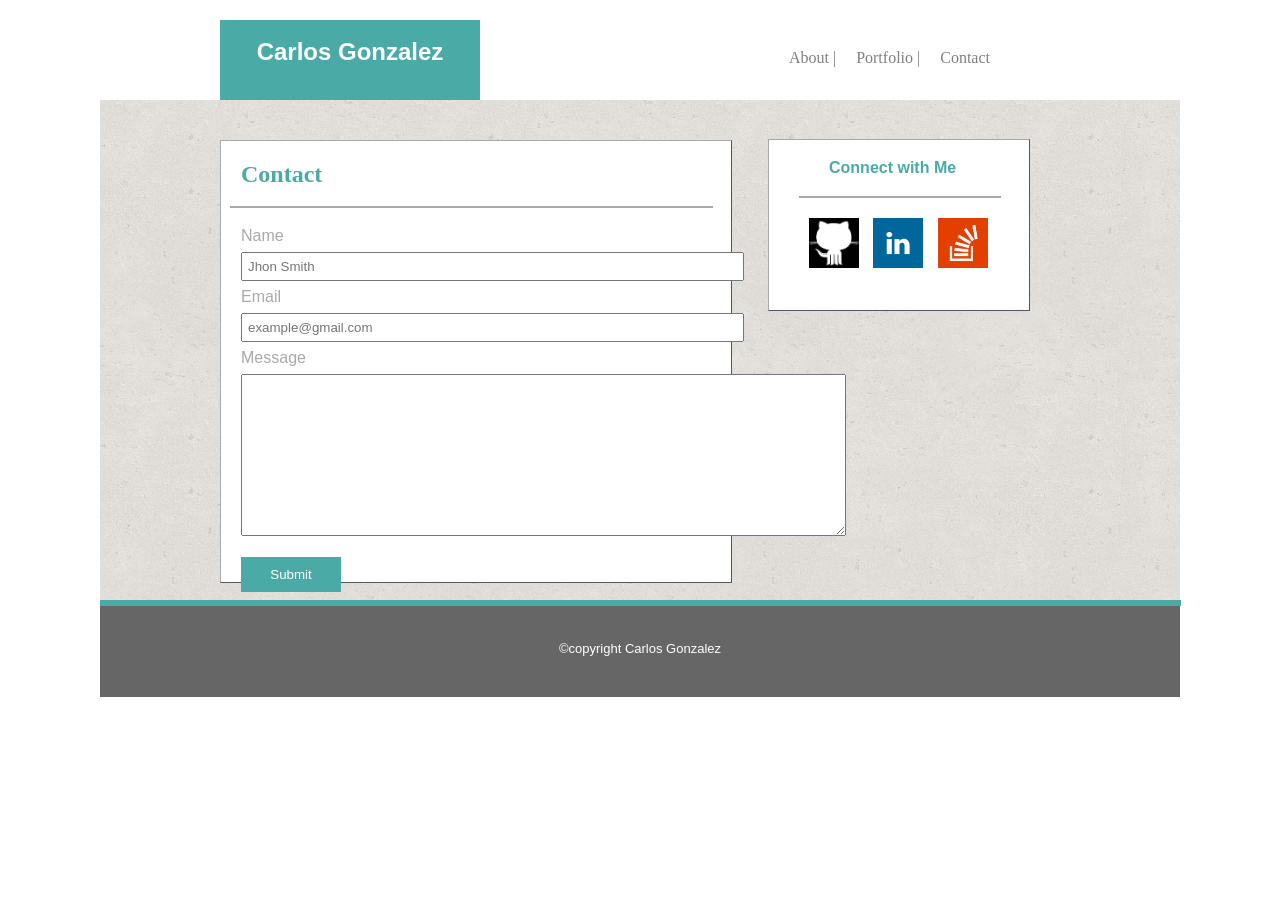
<file: contact.html>
<!DOCTYPE html>

<html>

<head>
    <title> Carlos Gonzalez </title>

    <link rel="stylesheet" type="text/css" href="assets/css/reset.css">
    <link rel="stylesheet" type="text/css" href="assets/css/style.css">

</head>

<body>

    <header>

        <nav>
            <a href="index.html">About |</a>
            <a href="portfolio.html">Portfolio |</a>
            <a href="contact.html">Contact</a>
        </nav>
        <h1> Carlos Gonzalez</h1>



    </header>

    <div class="clearfix" id="full">
        <section id="aboutMe" class="clearfix">
            <h1>Contact</h1>
            <hr>


            <form>
                Name
                <br>
                <input type="text" name="fname" placeholder="Jhon Smith" size="60px">
                <br> Email
                <br>
                <input type="email" name="email" placeholder="example@gmail.com" size="60px">
                <br> Message
                <br>
                <textarea rows="10" cols="72"></textarea>
                <input id="button" type="submit" value="Submit" id="button">
            </form>

        </section>

        <section id="contactMe">
            <h1>Connect with Me</h1>
            <hr>

            <img src="assets/images/gitHub.png" height="50px" width="50px">
            <img src="assets/images/Linkedin_001.jpg" height="50px" width="50px">
            <img src="assets/images/Screen%20Shot%202016-06-27%20at%204.48.00%20PM.png" height="50px" width="50px">
        </section>

    </div>

    <section id="line">
        <hr>
    </section>

</body>

<footer>
    <h1>&#169copyright Carlos Gonzalez</h1>
</footer>


</html>
</file>
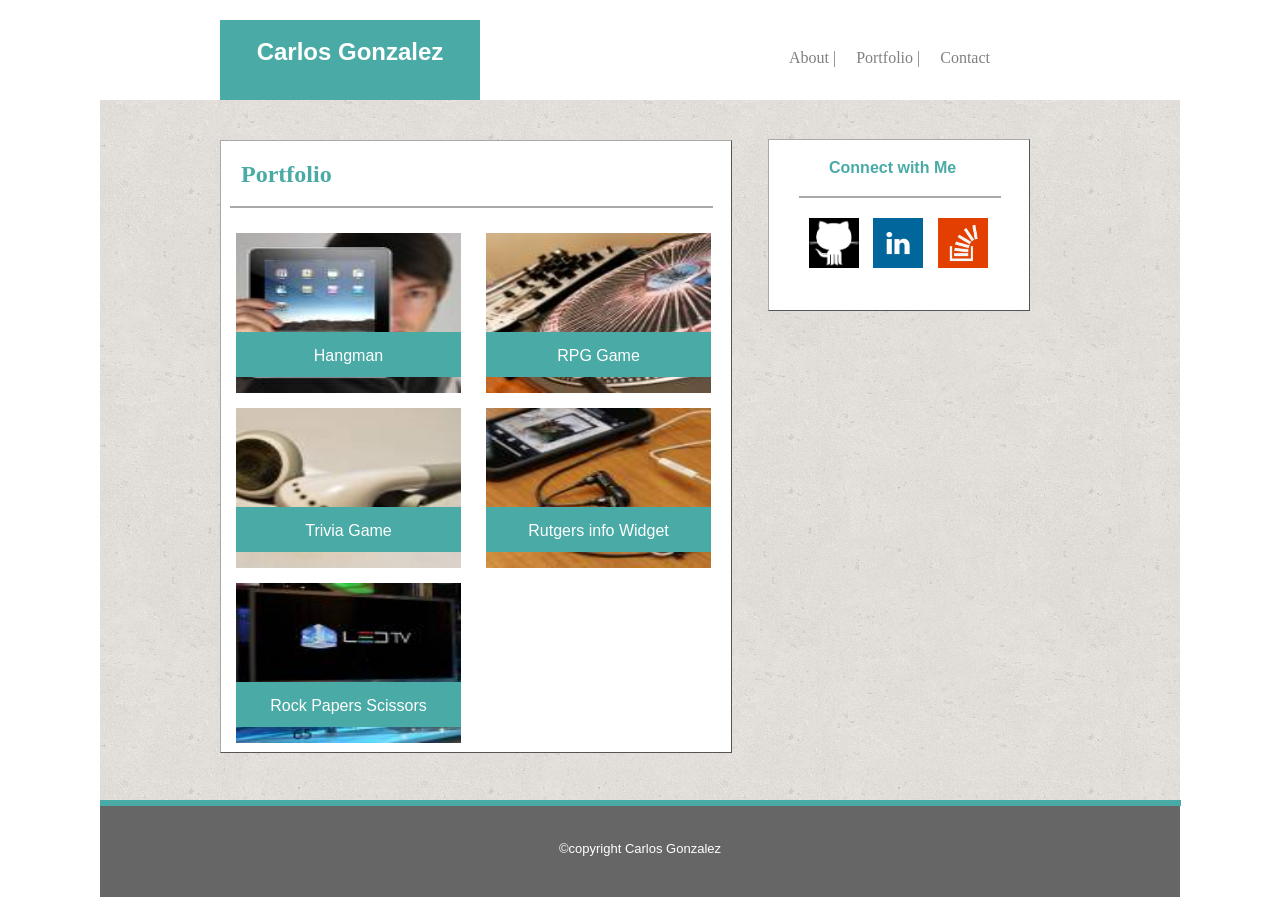
<file: portfolio.html>
<!DOCTYPE html>

<html>

<head>
    <title> Carlos Gonzalez </title>

    <link rel="stylesheet" type="text/css" href="assets/css/reset.css">
    <link rel="stylesheet" type="text/css" href="assets/css/style.css">

</head>

<body>

    <header>

        <nav>
            <a href="index.html">About |</a>
            <a href="portfolio.html">Portfolio |</a>
            <a href="contact.html">Contact</a>
        </nav>
        <h1> Carlos Gonzalez</h1>
    </header>

    <div id="portfoliodiv">
        <section id="portfolio">
            <h1>Portfolio</h1>
            <hr>
            <section id="images">
                <div class="gallery">
                    <img src="assets/images/fotopad.jpeg">
                                        <div class="banner">Hangman</div>
                </div>
                <div class="gallery">
                    <img src="assets/images/fotodj.jpeg">
                                        <div class="banner">RPG Game</div>
                </div>
                <div class="gallery">
                    <img src="assets/images/fotostereo.jpeg">
                                        <div class="banner">Trivia Game</div>
                </div>
                <div class="gallery">
                    <img src="assets/images/fotophone.jpeg">
                                        <div class="banner">Rutgers info Widget</div>
                </div>
                <div class="gallery">
                    <img src="assets/images/fototv.jpeg">
                                        <div class="banner">Rock Papers Scissors</div>
                </div>
            </section>

        </section>


        <section id="contactMe">
            <h1>Connect with Me</h1>
            <hr>

            <img src="assets/images/gitHub.png" height="50px" width="50px">
            <img src="assets/images/Linkedin_001.jpg" height="50px" width="50px">
            <img src="assets/images/Screen%20Shot%202016-06-27%20at%204.48.00%20PM.png" height="50px" width="50px">
        </section>

    </div>

    <section id="line">
        <hr>
    </section>

</body>

<footer>
    <h1>&#169copyright Carlos Gonzalez</h1>
</footer>


</html>
</file>
<file: assets/css/style.css>
a {
    text-decoration: none;
    color: gray;
    float: left;
    padding-left: 10px;
    padding-right: 10px;
}

body {
    background-color: white;
}

#button {
    background-color: #4aaaa5;
    border-style: none;
    padding: 10px;
    color: white;
    width: 100px;
    font-family: 'Arial', 'Helvetica Neue', Helvetica, sans-serif;
}

clearfix {
    overflow: auto;
}

#contactMe {
    background-color: white;
    float: right;
    width: 200px;
    height: 150px;
    font-family: 'georgia', Times, Times New Roman, serif;
    font-weight: 600;
    border: darkgrey;
    border-style: outset;
    border-width: 1px;
}

#contactMe
img {
    padding-top: 20px;
    padding-left: 10px;
}

#contactMe,
h1 {
    padding: 10px 30px 10px 30px;
    color: #4aaaa5;
    font-family: 'Arial', 'Helvetica Neue', Helvetica, sans-serif;
}

footer {
    background-color: #666666;
    padding-top: 26px;
    width: 100%;
    text-align: center;
    margin: auto;
    width: 1080px;
    padding-bottom: 32px;
}

footer h1 {
    color: white;
    font-family: 'Arial', 'Helvetica Neue', Helvetica, sans-serif;
    font-size: small;
}

form {
    margin: auto;
    padding-top: 20px;
    padding-left: 20px;
}

hr {
    border-width: 1px;
    margin: auto;
    border-style: solid;
    width: 450px;
}

#contactMe,
hr {
    margin: auto;
    width: 200px;
    margin-right: 150px;
    margin-top: 10px;
    border-color: darkgrey;
}

#aboutMe hr,
#portfolio hr {
    margin: auto;
    width: 481px;
    border-color: darkgrey;
}

#line hr {
    border-color: #4aaaa5;
    border-width: 3px;
    border-style: solid;
    margin: auto;
    width: 1075px;
}

header {
    background-color: ;
    font-family: 'Georgia', Times, Times New Roman, serif;
    margin: auto;
    margin-left: 220px;
}

header h1 {
    background-color: #4aaaa5;
    width: 200px;
    height: 50px;
    text-align: center;
    padding-top: 20px;
    color: white;
    font-size: x-large;
    font-weight: 600;
    margin-top: 20px;
}

input,
textarea {
    padding: 5px;
    margin-bottom: 8px;
    margin-top: 8px;
}

#images {
    
    
}

.gallery > img{
    width: 100%;
    height: 160px;

    
}

.gallery {
    width: 45%;
    height: 150px;
    float: left;
    margin: 25px 10px 0px 15px;
}

.banner {
    background-color: #4aaaa5;
    color: white;
    height: 45px;
    width: 100%;
    position: relative;
    top: -64px;
    line-height: 3em;
    text-align: center;
}

form {
    margin: auto;
}

#button {
    margin-top: 10px;
}

#aboutMe img {
    float: left;
    padding: 15px;
}

nav {
    float: right;
    padding: 30px;
    margin-top: auto;
    margin-right: 280px;
    padding-left: 0px;
    padding-right: 0px;
    padding-bottom: 63px;
}

p {
    line-height: 1.5;
    padding-top: 10px;
    padding-left: 10px;
}

#full {
    width: 960px;
    background-image: url(../images/cork-wallet.png);
    height: 500px;
    font-family: 'Georgia', 'Arial', 'Helvetica Neue', Helvetica, sans-serif;
    padding-left: 120px;
    margin: auto;
}

#portfoliodiv {
    width: 960px;
    background-image: url(../images/cork-wallet.png);
    height: 700px;
    font-family: 'Georgia', 'Arial', 'Helvetica Neue', Helvetica, sans-serif;
    padding-left: 120px;
    margin: auto;
}

#aboutMe {
    background-color: white;
    width: 500px;
    height: 430px;
    padding: 1px 10px 10px 0px;
    margin: auto;
    margin-top: 40px;
    float: left;
    font-family: 'Georgia', 'Helvetica Neue', Helvetica, sans-serif;
    color: darkgrey;
    border: darkgrey;
    border-style: outset;
    border-width: 1px;
}

#portfolio {
    background-color: white;
    width: 500px;
    height: 600px;
    padding: 1px 10px 10px 0px;
    margin: auto;
    margin-top: 40px;
    float: left;
    font-family: 'Georgia', 'Helvetica Neue', Helvetica, sans-serif;
    color: darkgrey;
    border: darkgrey;
    border-style: outset;
    border-width: 1px;
}

#aboutMe h1,
#portfolio h1 {
    font-size: x-large;
    font-family: 'georgia', Times, Times New Roman, serif;
    font-weight: 600;
    padding: 20px;
}
</file>
